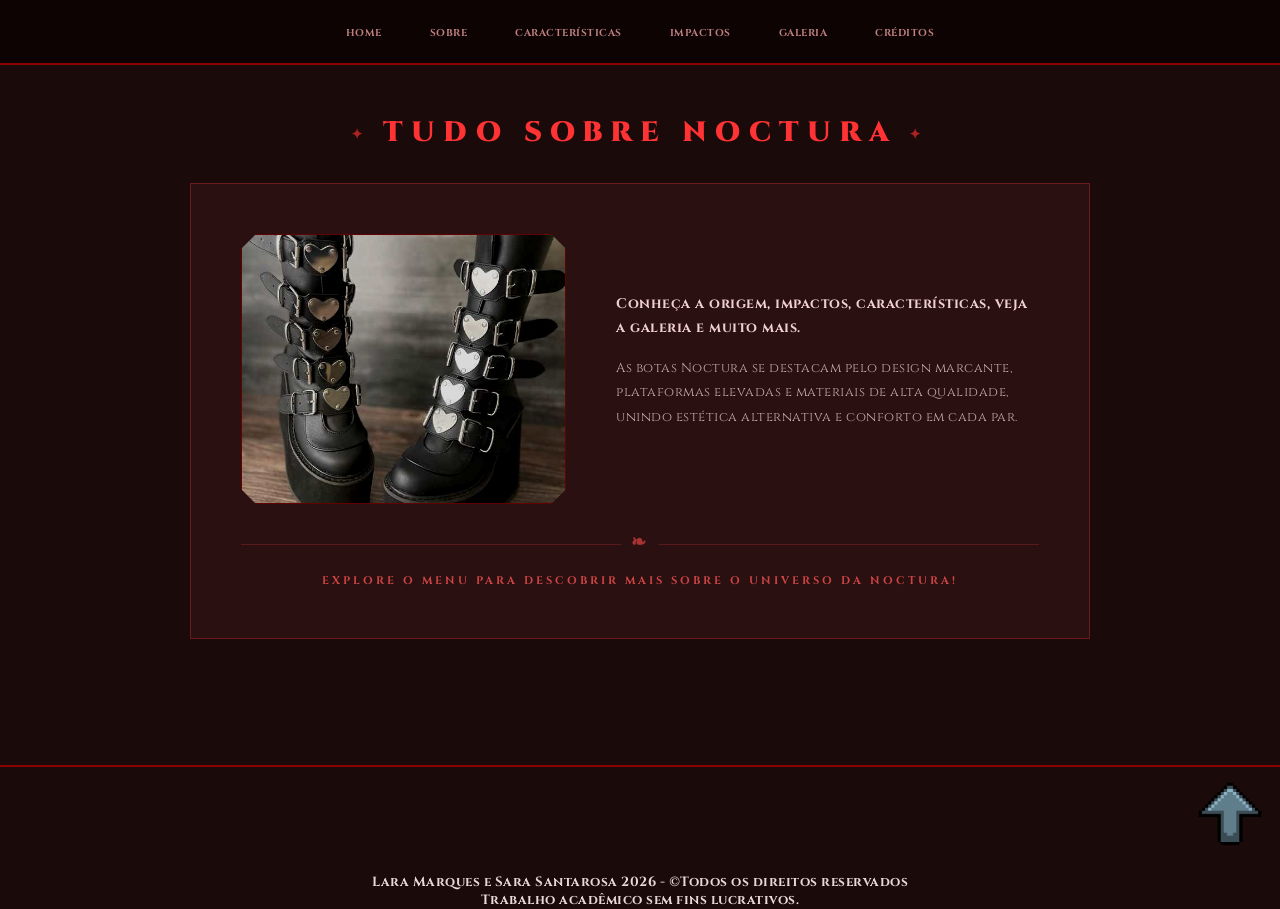
<file: TRABALHO_SARA_LARA/index.html>
<!DOCTYPE html>
<html lang="pt-br">
<head>
    <meta charset="UTF-8">
    <title>Site Sobre Noctura</title>
    <link href="https://fonts.googleapis.com/css2?family=Cinzel:wght@400;700;900&family=Montserrat:wght@300;400;700&display=swap" rel="stylesheet">
    <link rel="icon" type="image/jpg" href="img/botinhas.jpg">
    <link rel="stylesheet" type="text/css" href="style.css">
</head>
<body> 

    <div class="menu">
        <div class="center">
            <ul>
                <li><a href="index.html" target="iframeprincipal">HOME</a></li>
                <li><a href="sobre.html" target="iframeprincipal">SOBRE</a></li>
                <li><a href="caracteristicas.html" target="iframeprincipal">CARACTERÍSTICAS</a></li>
                <li><a href="impactos.html" target="iframeprincipal">IMPACTOS</a></li>
                <li><a href="galeria.html" target="iframeprincipal">GALERIA</a></li>
                <li><a href="creditos.html" target="iframeprincipal">CRÉDITOS</a></li>
            </ul>
        </div>
    </div>

    <h1 class="titulo-site">Tudo sobre Noctura</h1>

    <div class="container-cinza">
        
        <div class="bloco-flex">
            
            <div class="coluna-imagem">
                <img src="img/bota.jpg" alt="Foto de bota">
            </div>
            
            <div class="coluna-texto">
                <p>Conheça a origem, impactos, características, veja a galeria e muito mais.</p>
                <p>As botas Noctura se destacam pelo design marcante, plataformas elevadas e materiais de
				alta qualidade, unindo estética alternativa e conforto em cada par.</p>
            </div>

        </div>

        <h3 class="chamada-final">Explore o menu para descobrir mais sobre o universo da Noctura!</h3>

    </div>
	<br><br><br>
    <hr color="#8b0000">
	   <p align="right"><a href="#"><img src="img/paracima.png" alt="seta" width="100"></a></p>
	<h5 align="center">Lara Marques e Sara Santarosa 2026 - &copyTodos os direitos reservados<br>Trabalho acadêmico sem fins lucrativos.</h5>
</body>
</html>
</file>
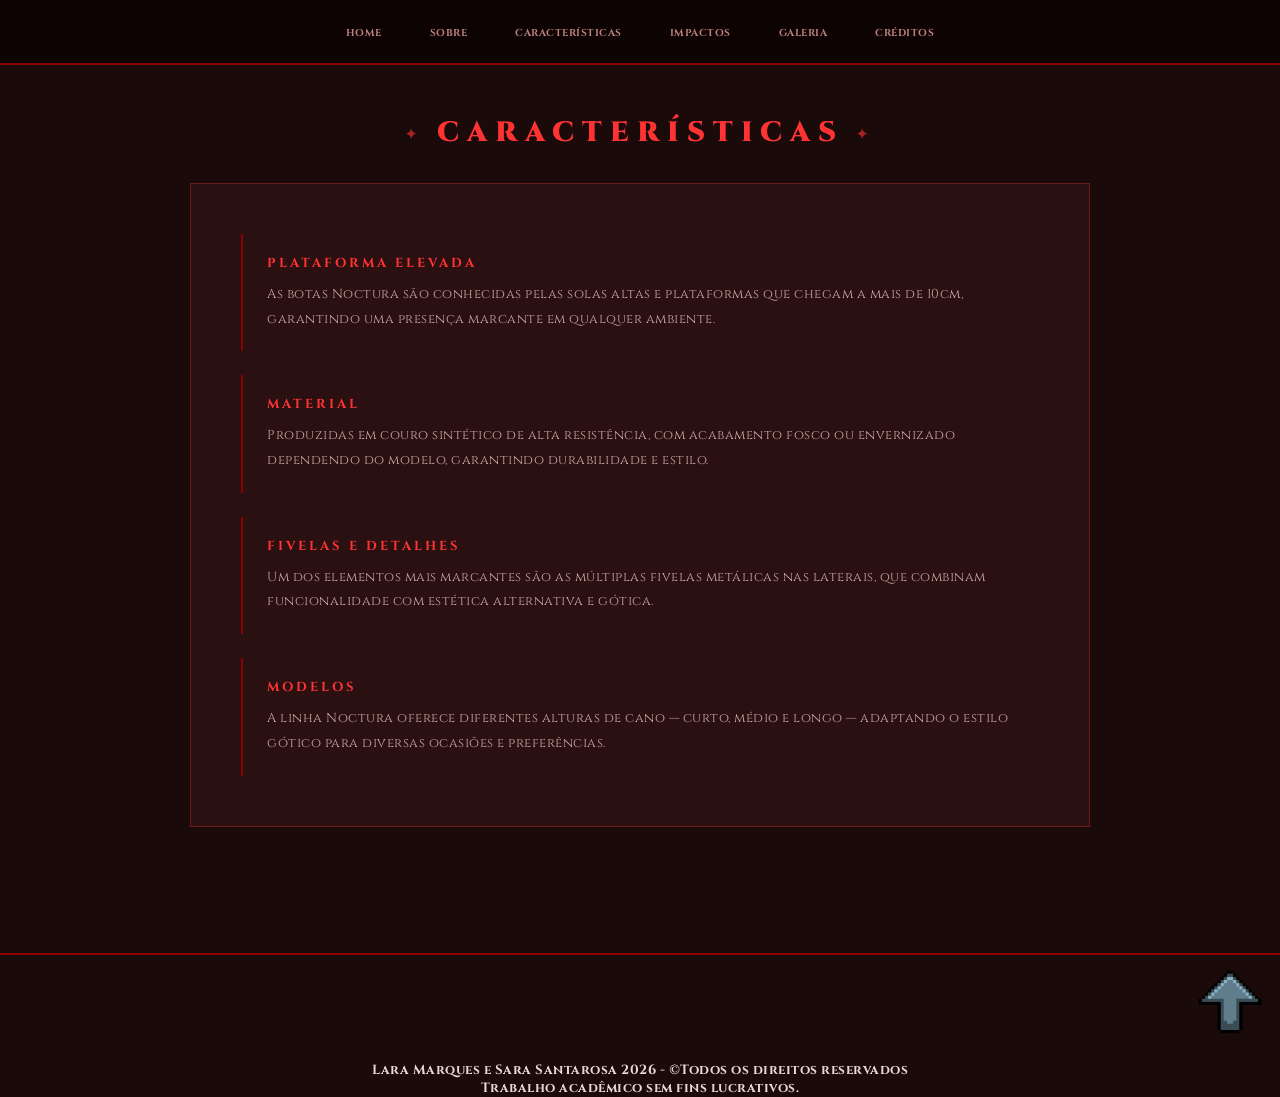
<file: TRABALHO_SARA_LARA/caracteristicas.html>
<!DOCTYPE html>
<html lang="pt-br">
<head>
    <meta charset="UTF-8">
    <title>Noctura — Características</title>
    <link href="https://fonts.googleapis.com/css2?family=Cinzel:wght@400;700;900&family=Montserrat:wght@300;400;700&display=swap" rel="stylesheet">
	<link rel="icon" type="image/jpg" href="img/botinhas.jpg">
    <link rel="stylesheet" type="text/css" href="style.css">
</head>
<body>
    <div class="menu">
        <div class="center">
            <ul>
                <li><a href="index.html" target="iframeprincipal">HOME</a></li>
                <li><a href="sobre.html" target="iframeprincipal">SOBRE</a></li>
                <li><a href="caracteristicas.html" target="iframeprincipal">CARACTERÍSTICAS</a></li>
                <li><a href="impactos.html" target="iframeprincipal">IMPACTOS</a></li>
                <li><a href="galeria.html" target="iframeprincipal">GALERIA</a></li>
                <li><a href="creditos.html" target="iframeprincipal">CRÉDITOS</a></li>
            </ul>
        </div>
    </div>

    <h1 class="titulo-site">Características</h1>

    <div class="container-cinza">

        <div class="card-caracteristica">
            <h2 class="card-titulo">Plataforma Elevada</h2>
            <p class="card-texto">As botas Noctura são conhecidas pelas solas altas e plataformas que chegam a mais de 10cm, garantindo uma presença marcante em qualquer ambiente.</p>
        </div>

        <div class="card-caracteristica">
            <h2 class="card-titulo">Material</h2>
            <p class="card-texto">Produzidas em couro sintético de alta resistência, com acabamento fosco ou envernizado dependendo do modelo, garantindo durabilidade e estilo.</p>
        </div>

        <div class="card-caracteristica">
            <h2 class="card-titulo">Fivelas e Detalhes</h2>
            <p class="card-texto">Um dos elementos mais marcantes são as múltiplas fivelas metálicas nas laterais, que combinam funcionalidade com estética alternativa e gótica.</p>
        </div>

        <div class="card-caracteristica">
            <h2 class="card-titulo">Modelos</h2>
            <p class="card-texto">A linha Noctura oferece diferentes alturas de cano — curto, médio e longo — adaptando o estilo gótico para diversas ocasiões e preferências.</p>
        </div>

    </div>
	<br><br><br>
    <hr color="#8b0000">
	   <p align="right"><a href="#"><img src="img/paracima.png" alt="seta" width="100"></a></p>
	<h5 align="center">Lara Marques e Sara Santarosa 2026 - &copyTodos os direitos reservados<br>Trabalho acadêmico sem fins lucrativos.</h5>
 </body>
</html>
</file>
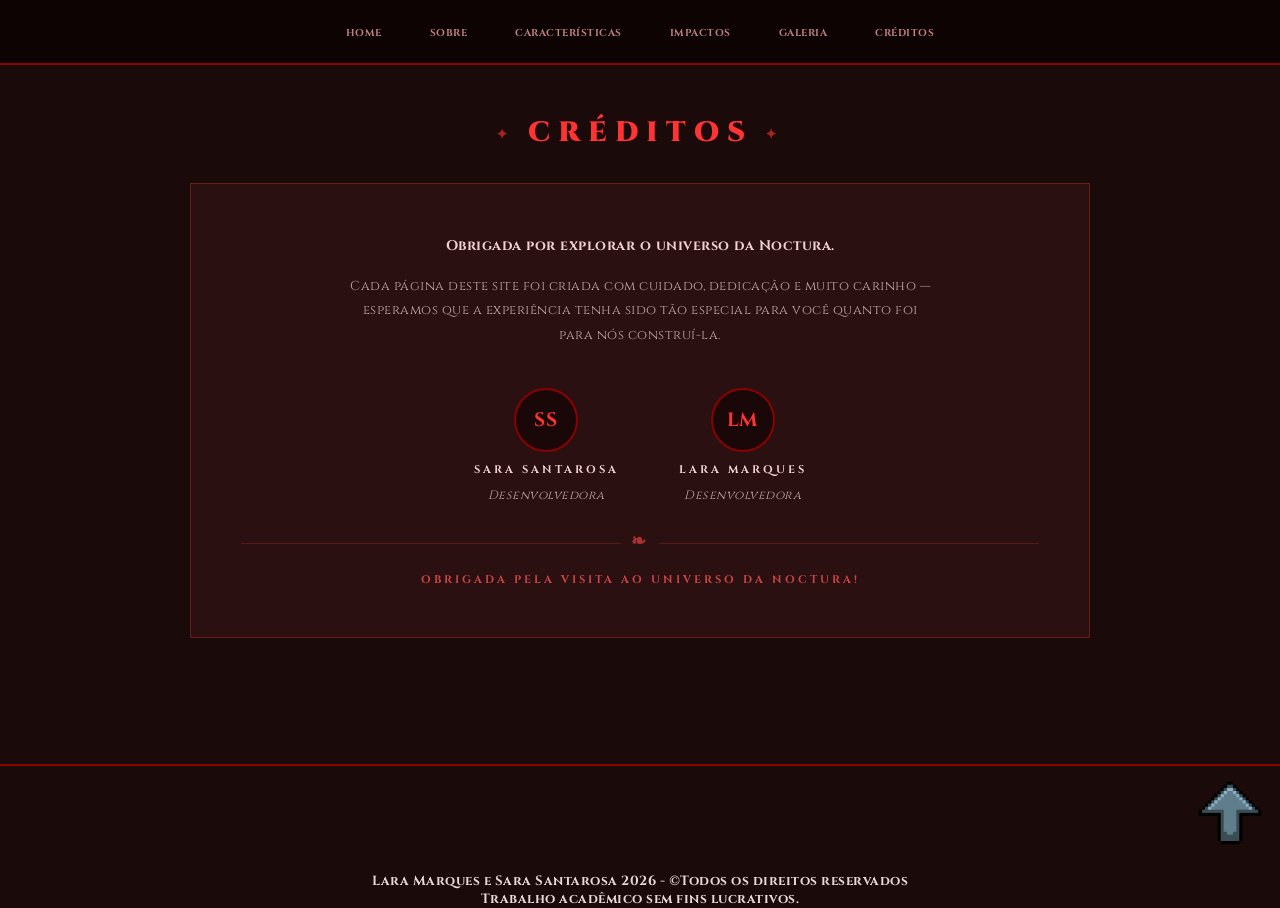
<file: TRABALHO_SARA_LARA/creditos.html>
<!DOCTYPE html>
<html lang="pt-br">
<head>
    <meta charset="UTF-8">
    <title>Site Sobre Noctura</title>
   <link href="https://fonts.googleapis.com/css2?family=Cinzel:wght@400;700;900&family=Montserrat:wght@300;400;700&display=swap" rel="stylesheet">
   <link rel="icon" type="image/jpg" href="img/botinhas.jpg">
    <link rel="stylesheet" type="text/css" href="style.css">
</head>
<body> 
     <div class="menu">
     	<div class="center">
		   <ul>
				<li><a href="index.html" target ="iframeprincipal">HOME </li></a>
				<li><a href="sobre.html" target ="iframeprincipal">SOBRE</li></a>
				<li><a href="caracteristicas.html" target ="iframeprincipal">CARACTERÍSTICAS</li></a>
				<li><a href="impactos.html" target ="iframeprincipal">IMPACTOS</li></a>
				<li><a href="galeria.html" target ="iframeprincipal">GALERIA</li></a>
				<li><a href="creditos.html" target ="iframeprincipal">CRÉDITOS</li></a>
		   </ul>
	    </div>
     </div>
       <h1 class="titulo-site">Créditos</h1>
 
     <div class="container-cinza">
 
     <p class="creditos-mensagem">
      <span class="creditos-destaque">Obrigada por explorar o universo da Noctura.</span>
      Cada página deste site foi criada com cuidado, dedicação e muito carinho —
      esperamos que a experiência tenha sido tão especial para você
      quanto foi para nós construí-la.
     </p>
 
     <div class="creditos-devs">
      <div class="dev-card">
        <div class="dev-avatar">SS</div>
        <span class="dev-nome">Sara Santarosa</span>
        <span class="dev-cargo">Desenvolvedora</span>
      </div>
      <div class="dev-card">
        <div class="dev-avatar">LM</div>
        <span class="dev-nome">Lara Marques</span>
        <span class="dev-cargo">Desenvolvedora</span>
      </div>
      </div>
 
     <p class="chamada-final">Obrigada pela visita ao universo da Noctura!</p>
 
      </div>
	<br><br><br>
    <hr color="#8b0000">
	   <p align="right"><a href="#"><img src="img/paracima.png" alt="seta" width="100"></a></p>
	<h5 align="center">Lara Marques e Sara Santarosa 2026 - &copyTodos os direitos reservados<br>Trabalho acadêmico sem fins lucrativos.</h5>
  </body>
</html>
</file>
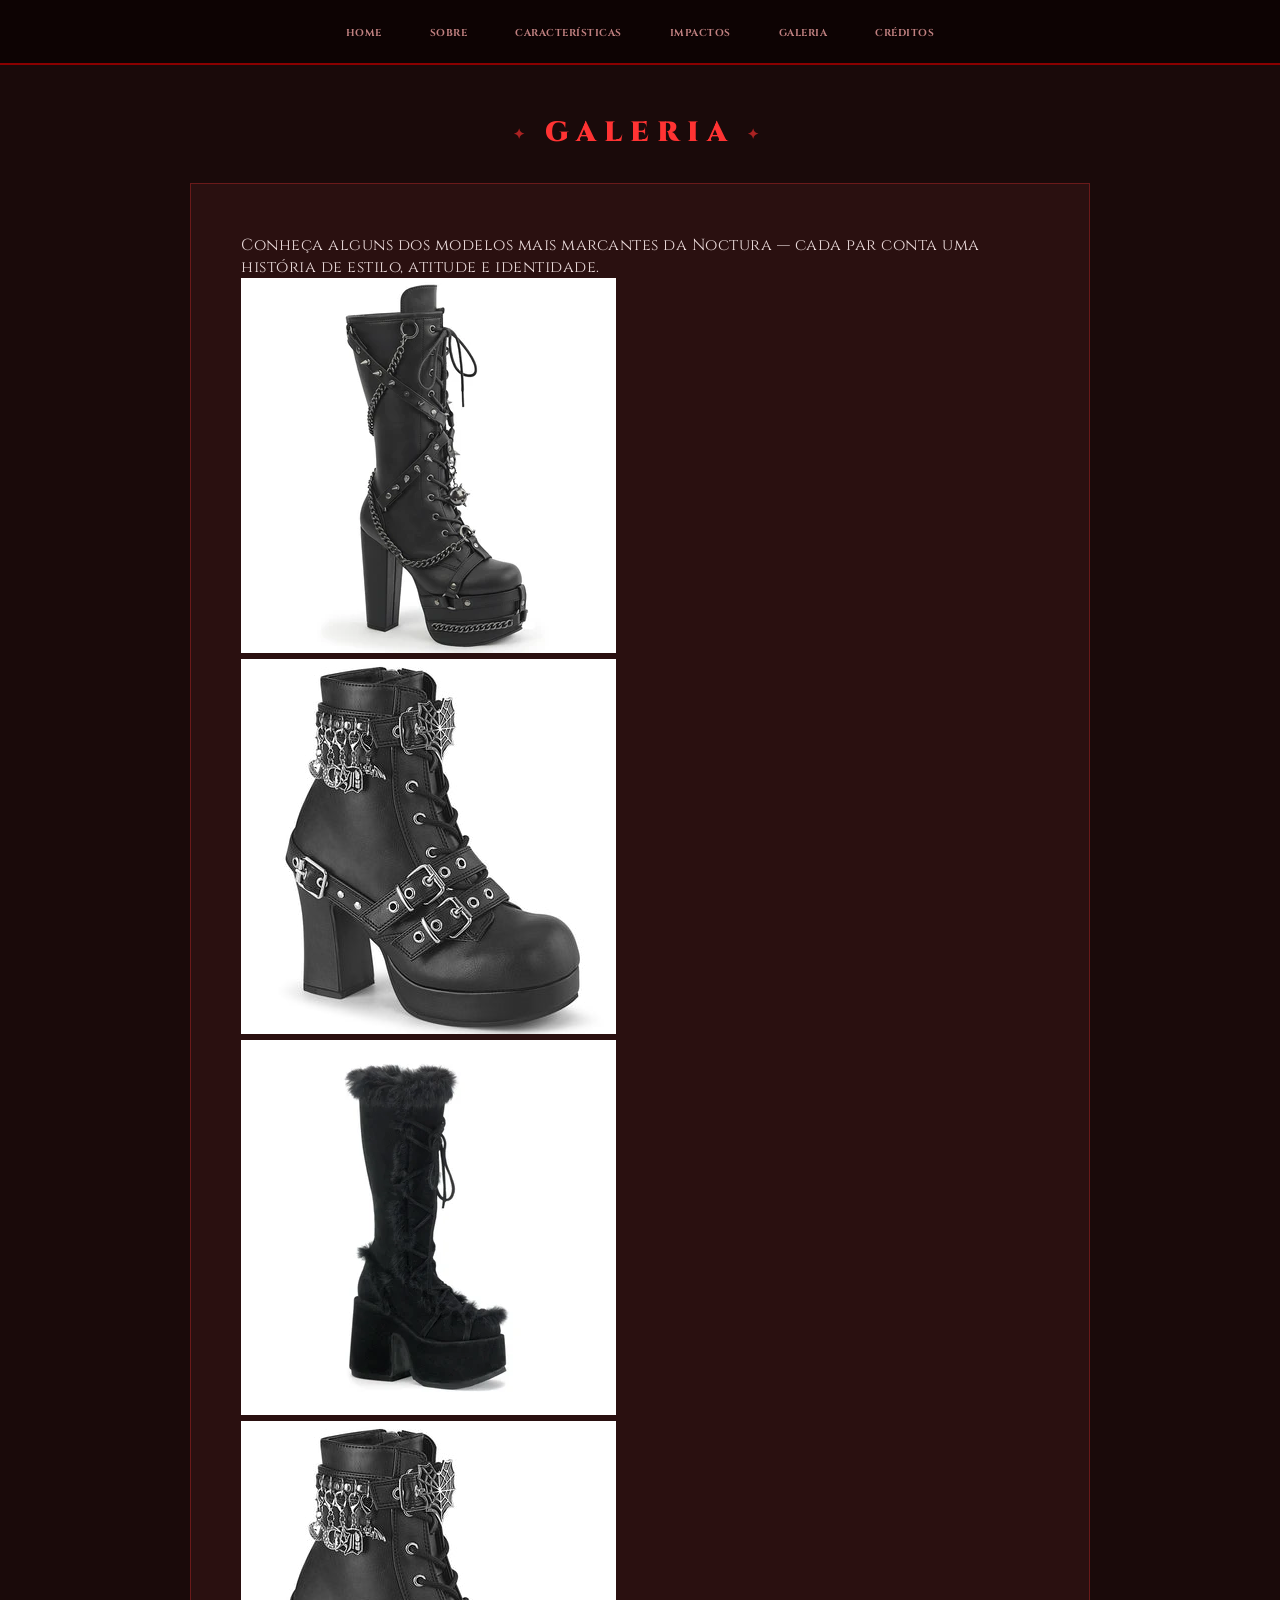
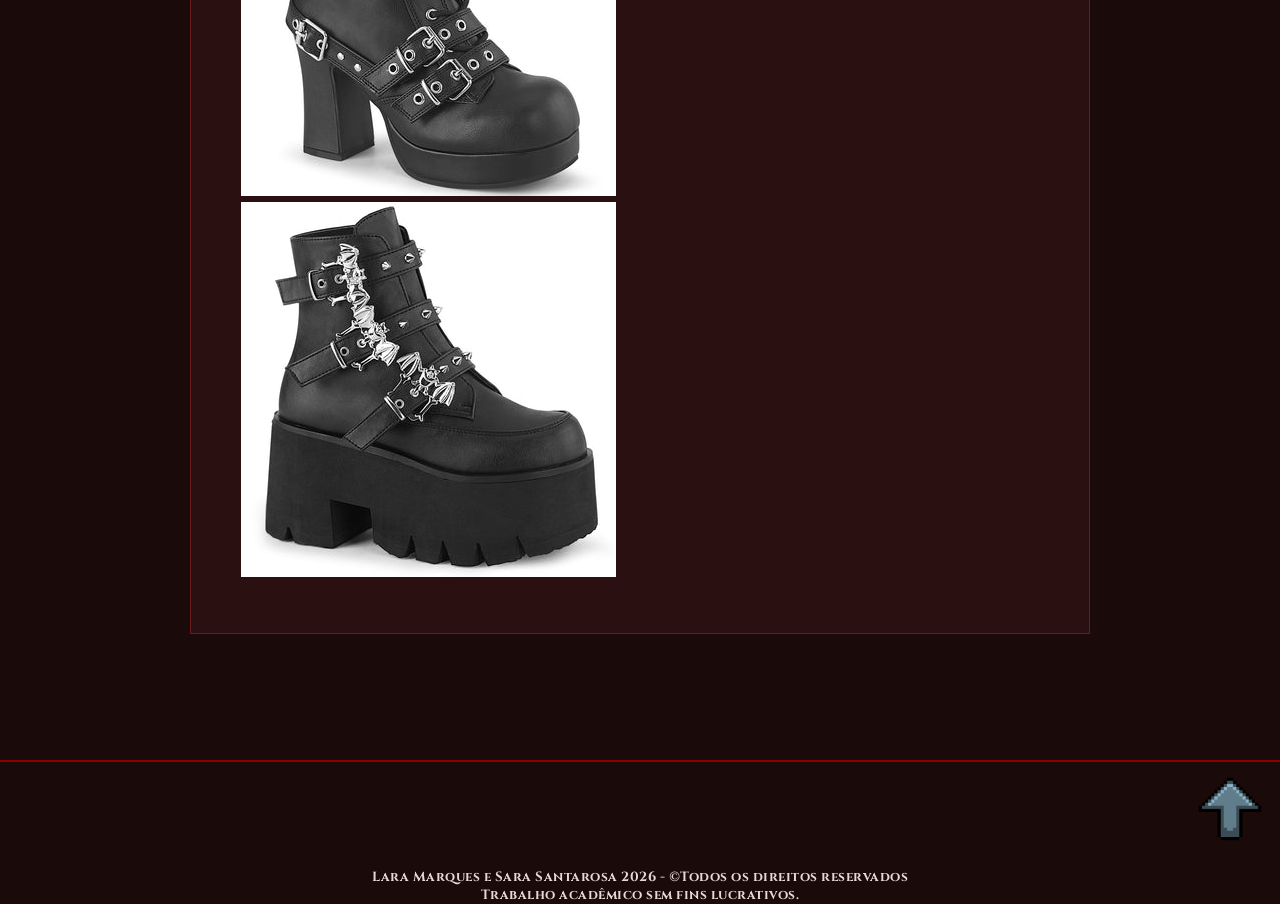
<file: TRABALHO_SARA_LARA/galeria.html>
<!DOCTYPE html>
<html lang="pt-br">
<head>
    <meta charset="UTF-8">
    <title>Noctura — Galeria</title>
	<link rel="icon" type="image/jpg" href="img/botinhas.jpg">
   <link rel="preconnect" href="https://fonts.googleapis.com">
   <link rel="preconnect" href="https://fonts.gstatic.com" crossorigin>
   <link href="https://fonts.googleapis.com/css2?family=Cinzel:wght@400;700;900&display=swap" rel="stylesheet">
    <link rel="stylesheet" type="text/css" href="style.css">
</head>
<body>
    <div class="menu">
        <div class="center">
            <ul>
                <li><a href="index.html" target="iframeprincipal">HOME</a></li>
                <li><a href="sobre.html" target="iframeprincipal">SOBRE</a></li>
                <li><a href="caracteristicas.html" target="iframeprincipal">CARACTERÍSTICAS</a></li>
                <li><a href="impactos.html" target="iframeprincipal">IMPACTOS</a></li>
                <li><a href="galeria.html" target="iframeprincipal">GALERIA</a></li>
                <li><a href="creditos.html" target="iframeprincipal">CRÉDITOS</a></li>
            </ul>
        </div>
    </div>
    
    <h1 class="titulo-site">Galeria</h1>
    
    <div class="container-cinza">
        <p class="galeria-descricao">Conheça alguns dos modelos mais marcantes da Noctura — cada par conta uma história de estilo, atitude e identidade.</p>
        <section class="galeria-secao">
            <div class="galeria-container">
                <div class="galeria-item">
                    <img src="img/bota3.jpg" alt="Bota 1">
                </div>
                <div class="galeria-item">
                    <img src="img/bota4.jpg" alt="Bota 2">
                </div>
                <div class="galeria-item">
                    <img src="img/bota5.jpg" alt="Bota 3">
                </div>
                <div class="galeria-item">
                    <img src="img/bota6.jpg" alt="Bota 4">
                </div>
                <div class="galeria-item">
                    <img src="img/bota7.jpg" alt="Bota 5">
                </div>
            </div>
        </section>
    </div>
	<br><br><br>
    <hr color="#8b0000">
	   <p align="right"><a href="#"><img src="img/paracima.png" alt="seta" width="100"></a></p>
	<h5 align="center">Lara Marques e Sara Santarosa 2026 - &copyTodos os direitos reservados<br>Trabalho acadêmico sem fins lucrativos.</h5>
</body>
</html>
</file>
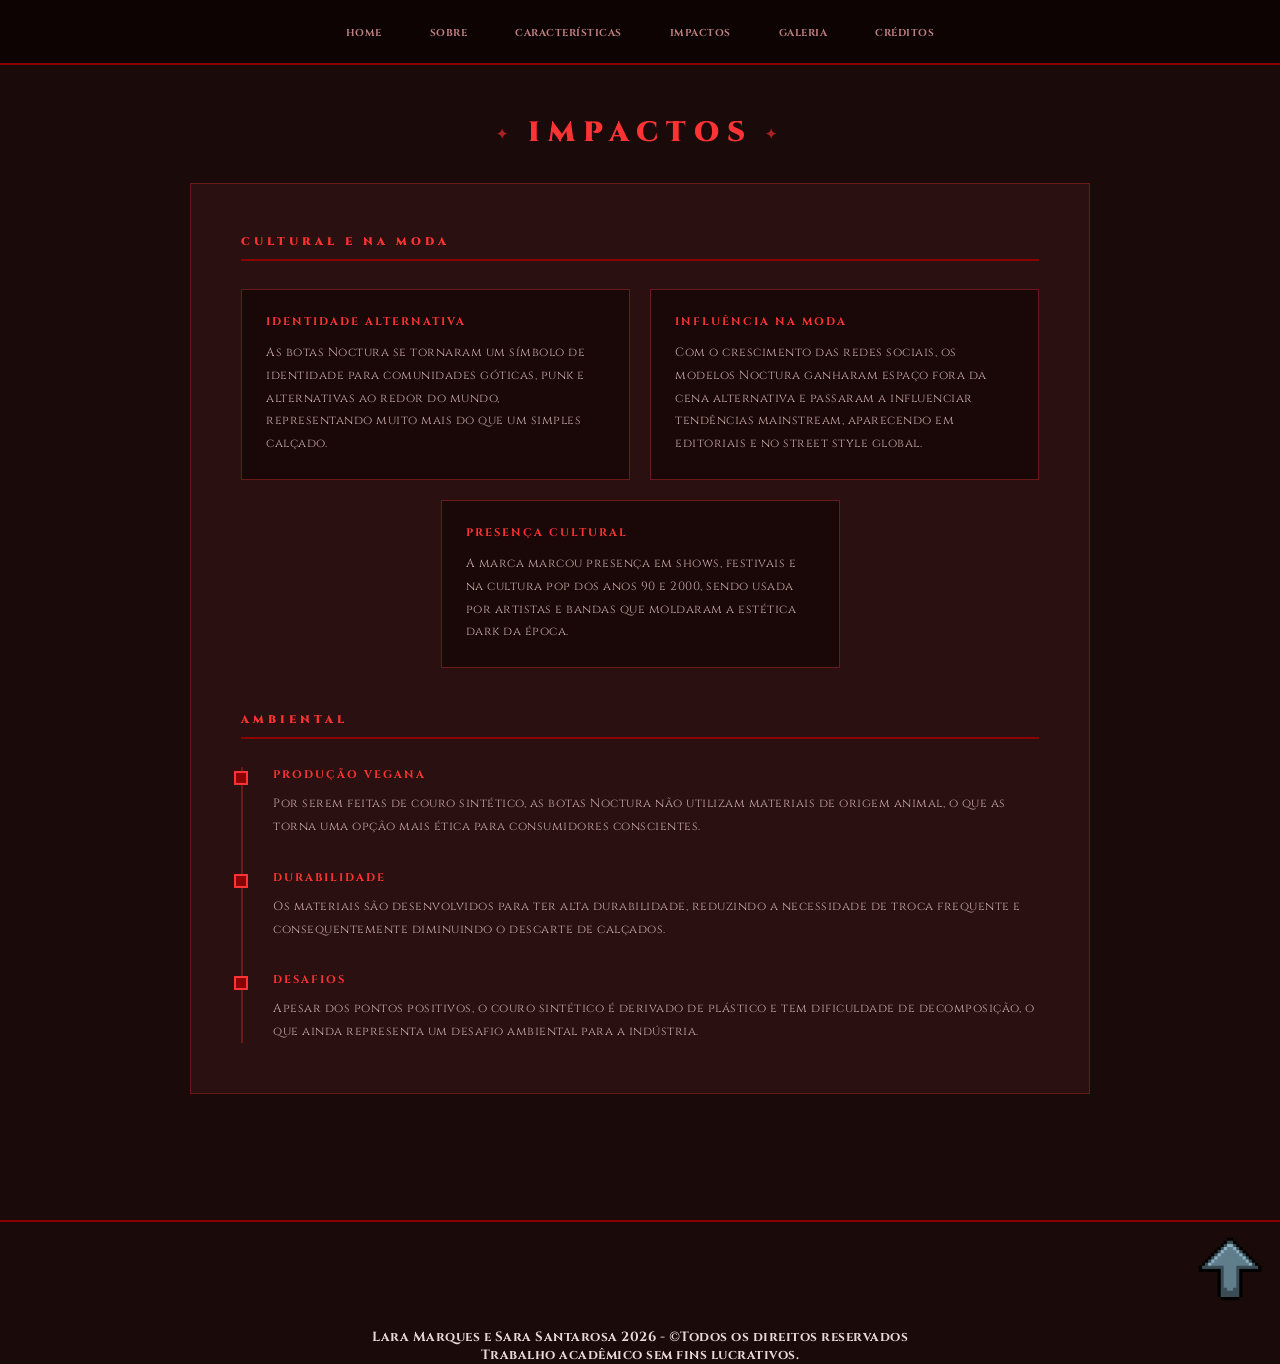
<file: TRABALHO_SARA_LARA/impactos.html>
<!DOCTYPE html>
<html lang="pt-br">
<head>
    <meta charset="UTF-8">
    <title>Noctura — Impactos</title>
    <link href="https://fonts.googleapis.com/css2?family=Cinzel:wght@400;700;900&family=Montserrat:wght@300;400;700&display=swap" rel="stylesheet">
	<link rel="icon" type="image/jpg" href="img/botinhas.jpg">
    <link rel="stylesheet" type="text/css" href="style.css">
</head>
<body>
    <div class="menu">
        <div class="center">
            <ul>
                <li><a href="index.html" target="iframeprincipal">HOME</a></li>
                <li><a href="sobre.html" target="iframeprincipal">SOBRE</a></li>
                <li><a href="caracteristicas.html" target="iframeprincipal">CARACTERÍSTICAS</a></li>
                <li><a href="impactos.html" target="iframeprincipal">IMPACTOS</a></li>
                <li><a href="galeria.html" target="iframeprincipal">GALERIA</a></li>
                <li><a href="creditos.html" target="iframeprincipal">CRÉDITOS</a></li>
            </ul>
        </div>
    </div>

    <h1 class="titulo-site">Impactos</h1>

    <div class="container-cinza">

        <h2 class="impacto-secao">Cultural e na Moda</h2>

        <div class="grade-cultural">

            <div class="grade-item">
                <h3 class="grade-titulo">Identidade Alternativa</h3>
                <p class="grade-texto">As botas Noctura se tornaram um símbolo de identidade para comunidades góticas, punk e alternativas ao redor do mundo, representando muito mais do que um simples calçado.</p>
            </div>

            <div class="grade-item">
                <h3 class="grade-titulo">Influência na Moda</h3>
                <p class="grade-texto">Com o crescimento das redes sociais, os modelos Noctura ganharam espaço fora da cena alternativa e passaram a influenciar tendências mainstream, aparecendo em editoriais e no street style global.</p>
            </div>

            <div class="grade-item">
                <h3 class="grade-titulo">Presença Cultural</h3>
                <p class="grade-texto">A marca marcou presença em shows, festivais e na cultura pop dos anos 90 e 2000, sendo usada por artistas e bandas que moldaram a estética dark da época.</p>
            </div>

        </div>

        <h2 class="impacto-secao">Ambiental</h2>

        <div class="timeline">

            <div class="timeline-item">
                <div class="timeline-ponto"></div>
                <div class="timeline-conteudo">
                    <h3 class="timeline-titulo">Produção Vegana</h3>
                    <p class="timeline-texto">Por serem feitas de couro sintético, as botas Noctura não utilizam materiais de origem animal, o que as torna uma opção mais ética para consumidores conscientes.</p>
                </div>
            </div>

            <div class="timeline-item">
                <div class="timeline-ponto"></div>
                <div class="timeline-conteudo">
                    <h3 class="timeline-titulo">Durabilidade</h3>
                    <p class="timeline-texto">Os materiais são desenvolvidos para ter alta durabilidade, reduzindo a necessidade de troca frequente e consequentemente diminuindo o descarte de calçados.</p>
                </div>
            </div>

            <div class="timeline-item">
                <div class="timeline-ponto"></div>
                <div class="timeline-conteudo">
                    <h3 class="timeline-titulo">Desafios</h3>
                    <p class="timeline-texto">Apesar dos pontos positivos, o couro sintético é derivado de plástico e tem dificuldade de decomposição, o que ainda representa um desafio ambiental para a indústria.</p>
                </div>
            </div>

        </div>

    </div>
	<br><br><br>
    <hr color="#8b0000">
	   <p align="right"><a href="#"><img src="img/paracima.png" alt="seta" width="100"></a></p>
	<h5 align="center">Lara Marques e Sara Santarosa 2026 - &copyTodos os direitos reservados<br>Trabalho acadêmico sem fins lucrativos.</h5>
</body>
</html>
</file>
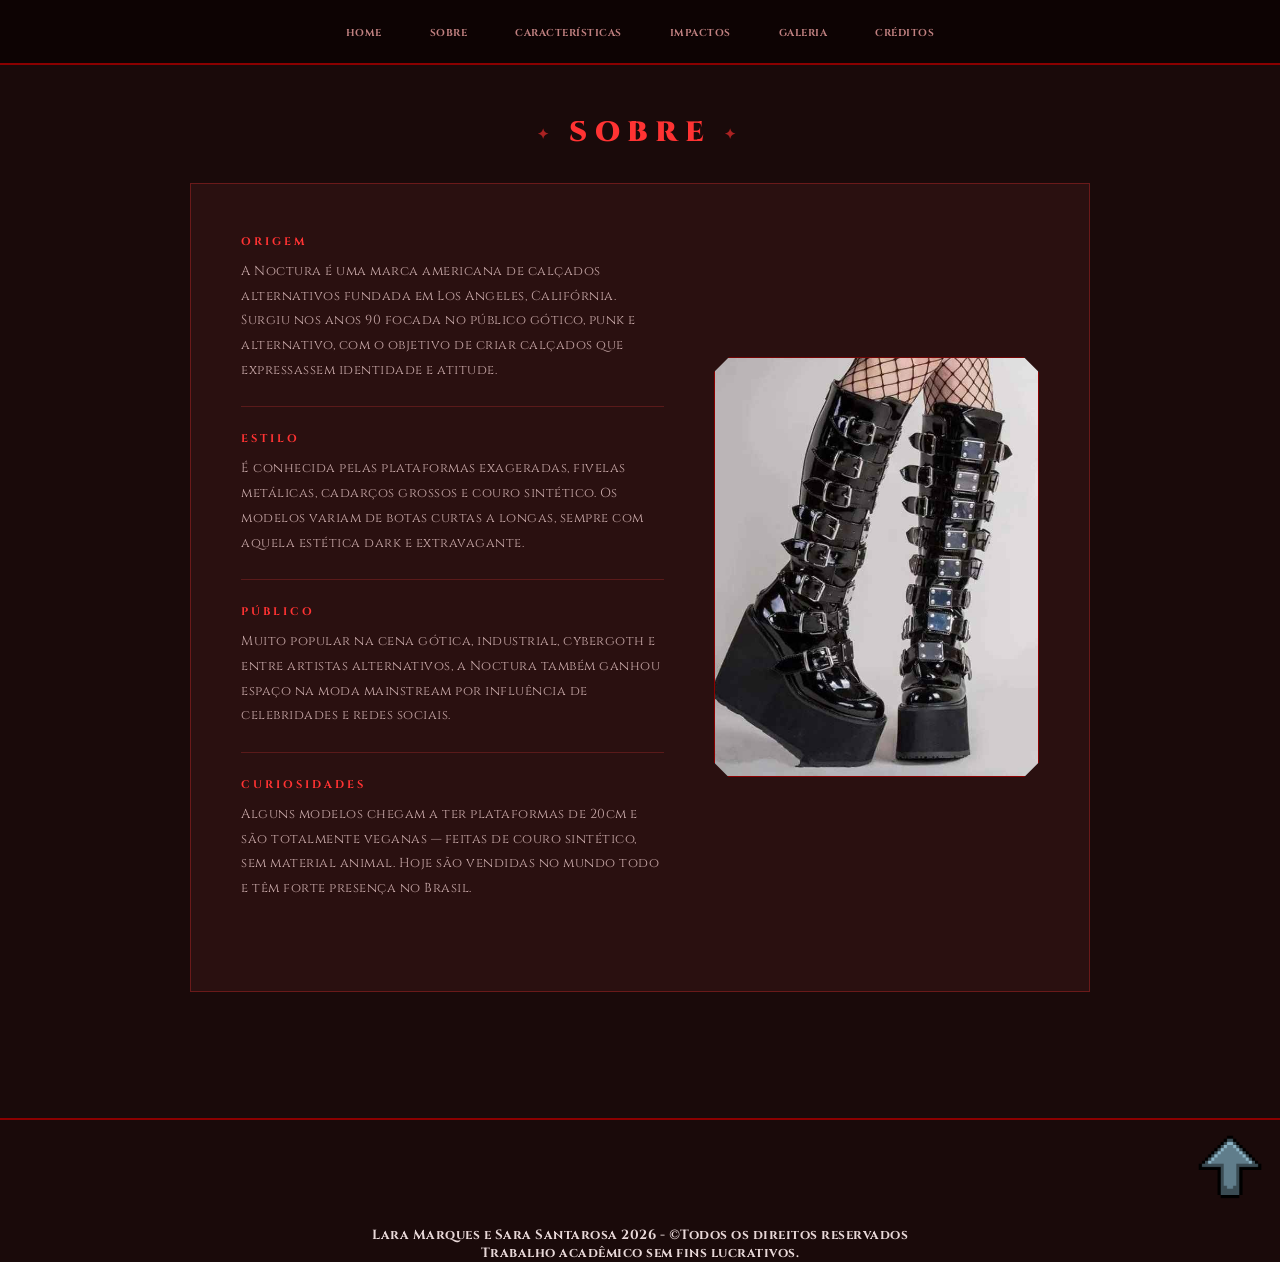
<file: TRABALHO_SARA_LARA/sobre.html>
<!DOCTYPE html>
<html lang="pt-br">
<head>
    <meta charset="UTF-8">
    <title>Noctura — Sobre</title>
    <link href="https://fonts.googleapis.com/css2?family=Cinzel:wght@400;700;900&family=Montserrat:wght@300;400;700&display=swap" rel="stylesheet">
	<link rel="icon" type="image/jpg" href="img/botinhas.jpg">
    <link rel="stylesheet" type="text/css" href="style.css">
</head>
<body>
    <div class="menu">
        <div class="center">
            <ul>
                <li><a href="index.html" target="iframeprincipal">HOME</a></li>
                <li><a href="sobre.html" target="iframeprincipal">SOBRE</a></li>
                <li><a href="caracteristicas.html" target="iframeprincipal">CARACTERÍSTICAS</a></li>
                <li><a href="impactos.html" target="iframeprincipal">IMPACTOS</a></li>
                <li><a href="galeria.html" target="iframeprincipal">GALERIA</a></li>
                <li><a href="creditos.html" target="iframeprincipal">CRÉDITOS</a></li>
            </ul>
        </div>
    </div>

    <h1 class="titulo-site">Sobre</h1>

    <div class="container-cinza">

        <div class="bloco-flex">

            <div class="sobre-texto">

                <div class="sobre-topico">
                    <h3 class="sobre-titulo">Origem</h3>
                    <p>A Noctura é uma marca americana de calçados alternativos fundada em Los Angeles, Califórnia. Surgiu nos anos 90 focada no público gótico, punk e alternativo, com o objetivo de criar calçados que expressassem identidade e atitude.</p>
                </div>

                <div class="sobre-topico">
                    <h3 class="sobre-titulo">Estilo</h3>
                    <p>É conhecida pelas plataformas exageradas, fivelas metálicas, cadarços grossos e couro sintético. Os modelos variam de botas curtas a longas, sempre com aquela estética dark e extravagante.</p>
                </div>

                <div class="sobre-topico">
                    <h3 class="sobre-titulo">Público</h3>
                    <p>Muito popular na cena gótica, industrial, cybergoth e entre artistas alternativos, a Noctura também ganhou espaço na moda mainstream por influência de celebridades e redes sociais.</p>
                </div>

                <div class="sobre-topico ultimo">
                    <h3 class="sobre-titulo">Curiosidades</h3>
                    <p>Alguns modelos chegam a ter plataformas de 20cm e são totalmente veganas — feitas de couro sintético, sem material animal. Hoje são vendidas no mundo todo e têm forte presença no Brasil.</p>
                </div>

            </div>

            <div class="sobre-foto">
                <img src="img/bota2.jpg" alt="Foto sobre a Noctura">
            </div>

        </div>

    </div>
	<br><br><br>
    <hr color="#8b0000">
	   <p align="right"><a href="#"><img src="img/paracima.png" alt="seta" width="100"></a></p>
	<h5 align="center">Lara Marques e Sara Santarosa 2026 - &copyTodos os direitos reservados<br>Trabalho acadêmico sem fins lucrativos.</h5>
</body>
</html>
</file>
<file: TRABALHO_SARA_LARA/style.css>
* {
    margin: 0;
    padding: 0;
    box-sizing: border-box;
    font-family: 'Cinzel', serif;
    letter-spacing: 0.5px;
}

body {
    background-color: #1a0a0a;
    color: #e8d8d8;
    padding-top: 70px;
}

.menu {
    width: 100%;
    height: 65px;
    background-color: #0d0303;
    position: fixed;
    top: 0;
    left: 0;
    z-index: 9999;
    border-bottom: 2px solid #8b0000;
}

.center {
    width: 100%;
    height: 65px;
    display: flex;
    align-items: center;
    justify-content: center;
}

.center ul {
    list-style: none;
    display: flex;
    height: 65px;
    align-items: center;
}

.center ul li {
    padding: 0 24px;
    display: flex;
    align-items: center;
    justify-content: center;
    height: 100%;
    font-size: 10px;
    font-weight: 700;
    text-transform: uppercase;
    letter-spacing: 2px;
    color: #c08080;
    transition: color 0.3s, background-color 0.3s;
}

.center ul li:hover {
    color: #ffffff;
    background-color: #3a0808;
    cursor: pointer;
}

.center ul li a {
    text-decoration: none;
    color: inherit;
}

.titulo-site {
    text-align: center;
    margin: 44px 20px 32px;
    font-size: 28px;
    font-weight: 900;
    text-transform: uppercase;
    letter-spacing: 8px;
    color: #ff3333;
}

.titulo-site::before {
    content: '✦ ';
    color: #aa2222;
    font-size: 14px;
    vertical-align: middle;
}

.titulo-site::after {
    content: ' ✦';
    color: #aa2222;
    font-size: 14px;
    vertical-align: middle;
}

.container-cinza {
    background-color: #2a1010;
    max-width: 900px;
    margin: 0 auto 60px;
    padding: 50px;
    border: 1px solid #6a1a1a;
}

.bloco-flex {
    display: flex;
    align-items: center;
    gap: 50px;
    margin-bottom: 40px;
}

.coluna-imagem {
    flex: 1;
}

.coluna-imagem img {
    width: 100%;
    max-width: 350px;
    height: 270px;
    object-fit: cover;
    display: block;
    border: 1px solid #8b0000;
    filter: grayscale(20%) contrast(1.1) brightness(0.85);
    clip-path: polygon(
        0 15px,
        15px 0,
        calc(100% - 15px) 0,
        100% 15px,
        100% calc(100% - 15px),
        calc(100% - 15px) 100%,
        15px 100%,
        0 calc(100% - 15px)
    );
}

.coluna-texto {
    flex: 1.3;
}

.coluna-texto p {
    font-size: 13px;
    font-weight: 400;
    line-height: 1.9;
    margin-bottom: 16px;
    color: #c8a8a8;
    text-transform: none;
}

.coluna-texto p:first-child {
    font-size: 14px;
    font-weight: 700;
    color: #f0d0d0;
    line-height: 1.7;
}

.chamada-final {
    text-align: center;
    font-size: 11px;
    font-weight: 700;
    text-transform: uppercase;
    letter-spacing: 3px;
    color: #cc4444;
    margin-top: 10px;
    padding-top: 28px;
    border-top: 1px solid #5a1a1a;
    position: relative;
}

.chamada-final::before {
    content: '❧';
    position: absolute;
    top: -11px;
    left: 50%;
    transform: translateX(-50%);
    background-color: #2a1010;
    padding: 0 10px;
    color: #aa3333;
    font-size: 18px;
    line-height: 1;
}

.card-caracteristica {
    border-left: 2px solid #8b0000;
    padding: 20px 24px;
    margin-bottom: 24px;
}

.card-caracteristica:last-child {
    margin-bottom: 0;
}

.card-titulo {
    font-size: 13px;
    font-weight: 700;
    text-transform: uppercase;
    letter-spacing: 3px;
    color: #ff3333;
    margin-bottom: 10px;
}

.card-texto {
    font-size: 13px;
    font-weight: 400;
    line-height: 1.9;
    color: #c8a8a8;
    text-transform: none;
}

.sobre-foto {
    flex: 1;
}

.sobre-foto img {
    width: 100%;
    max-width: 350px;
    height: 420px;
    object-fit: cover;
    display: block;
    border: 1px solid #8b0000;
    clip-path: polygon(
        0 15px,
        15px 0,
        calc(100% - 15px) 0,
        100% 15px,
        100% calc(100% - 15px),
        calc(100% - 15px) 100%,
        15px 100%,
        0 calc(100% - 15px)
    );
}

.sobre-texto {
    flex: 1.3;
}

.sobre-topico {
    padding-bottom: 24px;
    margin-bottom: 24px;
    border-bottom: 1px solid #5a1a1a;
}

.sobre-topico.ultimo {
    border-bottom: none;
    margin-bottom: 0;
    padding-bottom: 0;
}

.sobre-titulo {
    font-size: 11px;
    font-weight: 700;
    text-transform: uppercase;
    letter-spacing: 3px;
    color: #ff3333;
    margin-bottom: 10px;
}

.sobre-texto p {
    font-size: 13px;
    font-weight: 400;
    line-height: 1.9;
    color: #c8a8a8;
    text-transform: none;
}

.impacto-secao {
    font-size: 11px;
    font-weight: 900;
    text-transform: uppercase;
    letter-spacing: 4px;
    color: #ff3333;
    margin-bottom: 28px;
    margin-top: 44px;
    padding-bottom: 10px;
    border-bottom: 2px solid #8b0000;
}

.impacto-secao:first-child {
    margin-top: 0;
}

.grade-cultural {
    display: grid;
    grid-template-columns: 1fr 1fr;
    gap: 20px;
    margin-bottom: 10px;
}
.grade-item:last-child {
    grid-column: 1 / 3;
    max-width: 50%;
    margin: 0 auto;
}

.grade-item {
    background-color: #1a0808;
    border: 1px solid #6a1a1a;
    padding: 24px;
}

.grade-titulo {
    font-size: 11px;
    font-weight: 700;
    text-transform: uppercase;
    letter-spacing: 2px;
    color: #ff3333;
    margin-bottom: 12px;
}

.grade-texto {
    font-size: 12px;
    font-weight: 400;
    line-height: 1.9;
    color: #c8a8a8;
    text-transform: none;
}

.timeline {
    position: relative;
    padding-left: 30px;
    border-left: 2px solid #6a1a1a;
}

.timeline-item {
    position: relative;
    margin-bottom: 32px;
}

.timeline-item:last-child {
    margin-bottom: 0;
}

.timeline-ponto {
    position: absolute;
    left: -39px;
    top: 4px;
    width: 14px;
    height: 14px;
    background-color: #8b0000;
    border: 2px solid #ff3333;
}

.timeline-titulo {
    font-size: 11px;
    font-weight: 700;
    text-transform: uppercase;
    letter-spacing: 2px;
    color: #ff3333;
    margin-bottom: 10px;
}

.timeline-texto {
    font-size: 12px;
    font-weight: 400;
    line-height: 1.9;
    color: #c8a8a8;
    text-transform: none;
}

@media (max-width: 700px) {
    .bloco-flex {
        flex-direction: column;
        gap: 30px;
    }

    .coluna-imagem img {
        max-width: 100%;
        height: 220px;
    }

    .sobre-foto img {
        max-width: 100%;
        height: 260px;
    }

    .grade-cultural {
        grid-template-columns: 1fr;
    }

    .container-cinza {
        padding: 30px 24px;
        margin-bottom: 0;
    }

    .center ul li {
        padding: 0 12px;
        font-size: 8px;
        letter-spacing: 1px;
    }

    .titulo-site {
        font-size: 20px;
        letter-spacing: 5px;
    }
.galeria-descricao {
    font-size: 13px;
    font-weight: 400;
    line-height: 1.9;
    color: #c8a8a8;
    text-transform: none;
    text-align: center;
    margin-bottom: 36px;
}

.mosaico {
    display: grid;
    grid-template-columns: 1fr 1fr;
    grid-template-rows: auto auto auto;
    gap: 16px;
}

.mosaico-img {
    width: 100%;
    height: 260px;
    object-fit: cover;
    display: block;
    border: 1px solid #6a1a1a;
    filter: grayscale(20%) contrast(1.1) brightness(0.85);
    transition: filter 0.3s;
}

.mosaico-img:hover {
    filter: grayscale(0%) contrast(1.1) brightness(1);
}

.mosaico-destaque {
    grid-column: 1 / 3;
    height: 360px;
}

@media (max-width: 700px) {
    .mosaico {
        grid-template-columns: 1fr;
    }

    .mosaico-destaque {
        grid-column: 1;
        height: 260px;
    }
.galeria-descricao {
    font-size: 13px;
    font-weight: 400;
    line-height: 1.9;
    color: #c8a8a8;
    text-transform: none;
    text-align: center;
    margin-bottom: 36px;
}

.carrossel-wrapper {
    width: 100%;
}

.carrossel {
    display: flex;
    overflow: hidden;
    scroll-behavior: smooth;
    width: 100%;
}

.carrossel-item {
    min-width: 100%;
}

.carrossel-item img {
    width: 100%;
    height: 420px;
    object-fit: cover;
    display: block;
    border: 1px solid #6a1a1a;
    filter: grayscale(20%) contrast(1.1) brightness(0.85);
    transition: filter 0.3s;
}

.carrossel-item img:hover {
    filter: grayscale(0%) contrast(1.1) brightness(1);
}

.carrossel-setas {
    display: flex;
    justify-content: center;
    gap: 12px;
    margin-top: 20px;
}

.seta {
    display: flex;
    align-items: center;
    justify-content: center;
    width: 32px;
    height: 32px;
    border: 1px solid #8b0000;
    color: #c08080;
    text-decoration: none;
    font-size: 11px;
    font-weight: 700;
    transition: background-color 0.3s, color 0.3s;
}

.seta:hover {
    background-color: #8b0000;
    color: #ffffff;
}
* {
    margin: 0;
    padding: 0;
    box-sizing: border-box;
    font-family: 'Cinzel', serif;
    letter-spacing: 0.5px;
}

body {
    background-color: #1a0a0a;
    color: #e8d8d8;
    padding-top: 70px;
}

.menu {
    width: 100%;
    height: 65px;
    background-color: #0d0303;
    position: fixed;
    top: 0;
    left: 0;
    z-index: 9999;
    border-bottom: 2px solid #8b0000;
}

.center {
    width: 100%;
    height: 65px;
    display: flex;
    align-items: center;
    justify-content: center;
}

.center ul {
    list-style: none;
    display: flex;
    height: 65px;
    align-items: center;
}

.center ul li {
    padding: 0 24px;
    display: flex;
    align-items: center;
    justify-content: center;
    height: 100%;
    font-size: 10px;
    font-weight: 700;
    text-transform: uppercase;
    letter-spacing: 2px;
    color: #c08080;
    transition: color 0.3s, background-color 0.3s;
}

.center ul li:hover {
    color: #ffffff;
    background-color: #3a0808;
    cursor: pointer;
}

.center ul li a {
    text-decoration: none;
    color: inherit;
}

.titulo-site {
    text-align: center;
    margin: 44px 20px 32px;
    font-size: 28px;
    font-weight: 900;
    text-transform: uppercase;
    letter-spacing: 8px;
    color: #ff3333;
}

.titulo-site::before {
    content: '✦ ';
    color: #aa2222;
    font-size: 14px;
    vertical-align: middle;
}

.titulo-site::after {
    content: ' ✦';
    color: #aa2222;
    font-size: 14px;
    vertical-align: middle;
}

.container-cinza {
    background-color: #2a1010;
    max-width: 900px;
    margin: 0 auto 60px;
    padding: 50px;
    border: 1px solid #6a1a1a;
}

.bloco-flex {
    display: flex;
    align-items: center;
    gap: 50px;
    margin-bottom: 40px;
}

.coluna-imagem {
    flex: 1;
}

.coluna-imagem img {
    width: 100%;
    max-width: 350px;
    height: 270px;
    object-fit: cover;
    display: block;
    border: 1px solid #8b0000;
    filter: grayscale(20%) contrast(1.1) brightness(0.85);
    clip-path: polygon(
        0 15px,
        15px 0,
        calc(100% - 15px) 0,
        100% 15px,
        100% calc(100% - 15px),
        calc(100% - 15px) 100%,
        15px 100%,
        0 calc(100% - 15px)
    );
}

.coluna-texto {
    flex: 1.3;
}

.coluna-texto p {
    font-size: 13px;
    font-weight: 400;
    line-height: 1.9;
    margin-bottom: 16px;
    color: #c8a8a8;
    text-transform: none;
}

.coluna-texto p:first-child {
    font-size: 14px;
    font-weight: 700;
    color: #f0d0d0;
    line-height: 1.7;
}

.chamada-final {
    text-align: center;
    font-size: 11px;
    font-weight: 700;
    text-transform: uppercase;
    letter-spacing: 3px;
    color: #cc4444;
    margin-top: 10px;
    padding-top: 28px;
    border-top: 1px solid #5a1a1a;
    position: relative;
}

.chamada-final::before {
    content: '❧';
    position: absolute;
    top: -11px;
    left: 50%;
    transform: translateX(-50%);
    background-color: #2a1010;
    padding: 0 10px;
    color: #aa3333;
    font-size: 18px;
    line-height: 1;
}

.card-caracteristica {
    border-left: 2px solid #8b0000;
    padding: 20px 24px;
    margin-bottom: 24px;
}

.card-caracteristica:last-child {
    margin-bottom: 0;
}

.card-titulo {
    font-size: 13px;
    font-weight: 700;
    text-transform: uppercase;
    letter-spacing: 3px;
    color: #ff3333;
    margin-bottom: 10px;
}

.card-texto {
    font-size: 13px;
    font-weight: 400;
    line-height: 1.9;
    color: #c8a8a8;
    text-transform: none;
}

.sobre-foto {
    flex: 1;
}

.sobre-foto img {
    width: 100%;
    max-width: 350px;
    height: 420px;
    object-fit: cover;
    display: block;
    border: 1px solid #8b0000;
    clip-path: polygon(
        0 15px,
        15px 0,
        calc(100% - 15px) 0,
        100% 15px,
        100% calc(100% - 15px),
        calc(100% - 15px) 100%,
        15px 100%,
        0 calc(100% - 15px)
    );
}

.sobre-texto {
    flex: 1.3;
}

.sobre-topico {
    padding-bottom: 24px;
    margin-bottom: 24px;
    border-bottom: 1px solid #5a1a1a;
}

.sobre-topico.ultimo {
    border-bottom: none;
    margin-bottom: 0;
    padding-bottom: 0;
}

.sobre-titulo {
    font-size: 11px;
    font-weight: 700;
    text-transform: uppercase;
    letter-spacing: 3px;
    color: #ff3333;
    margin-bottom: 10px;
}

.sobre-texto p {
    font-size: 13px;
    font-weight: 400;
    line-height: 1.9;
    color: #c8a8a8;
    text-transform: none;
}

.impacto-secao {
    font-size: 11px;
    font-weight: 900;
    text-transform: uppercase;
    letter-spacing: 4px;
    color: #ff3333;
    margin-bottom: 28px;
    margin-top: 44px;
    padding-bottom: 10px;
    border-bottom: 2px solid #8b0000;
}

.impacto-secao:first-child {
    margin-top: 0;
}

.grade-cultural {
    display: grid;
    grid-template-columns: 1fr 1fr;
    gap: 20px;
    margin-bottom: 10px;
}
.grade-item:last-child {
    grid-column: 1 / 3;
    max-width: 50%;
    margin: 0 auto;
}

.grade-item {
    background-color: #1a0808;
    border: 1px solid #6a1a1a;
    padding: 24px;
}

.grade-titulo {
    font-size: 11px;
    font-weight: 700;
    text-transform: uppercase;
    letter-spacing: 2px;
    color: #ff3333;
    margin-bottom: 12px;
}

.grade-texto {
    font-size: 12px;
    font-weight: 400;
    line-height: 1.9;
    color: #c8a8a8;
    text-transform: none;
}

.timeline {
    position: relative;
    padding-left: 30px;
    border-left: 2px solid #6a1a1a;
}

.timeline-item {
    position: relative;
    margin-bottom: 32px;
}

.timeline-item:last-child {
    margin-bottom: 0;
}

.timeline-ponto {
    position: absolute;
    left: -39px;
    top: 4px;
    width: 14px;
    height: 14px;
    background-color: #8b0000;
    border: 2px solid #ff3333;
}

.timeline-titulo {
    font-size: 11px;
    font-weight: 700;
    text-transform: uppercase;
    letter-spacing: 2px;
    color: #ff3333;
    margin-bottom: 10px;
}

.timeline-texto {
    font-size: 12px;
    font-weight: 400;
    line-height: 1.9;
    color: #c8a8a8;
    text-transform: none;
}

@media (max-width: 700px) {
    .bloco-flex {
        flex-direction: column;
        gap: 30px;
		}

    .coluna-imagem img {
        max-width: 100%;
        height: 220px;
}

    .sobre-foto img {
        max-width: 100%;
        height: 260px;
}

    .grade-cultural {
        grid-template-columns: 1fr;
}

    .container-cinza {
        padding: 30px 24px;
        margin-bottom: 0;
}

    .center ul li {
        padding: 0 12px;
        font-size: 8px;
        letter-spacing: 1px;
}

    .titulo-site {
        font-size: 20px;
        letter-spacing: 5px;
}
	
.galeria-secao {
    padding: 10px 0;
}

.galeria-descricao {
    font-size: 13px;
    font-weight: 400;
    line-height: 1.9;
    color: #c8a8a8;
    text-align: center;
    margin-bottom: 36px;
}

.galeria-container {
    display: flex;
    overflow-x: auto;
    scroll-behavior: smooth;
    scroll-snap-type: x mandatory;

    gap: 20px;
    padding: 10px 5px 20px;
}

.galeria-container::-webkit-scrollbar {
    height: 8px;
}

.galeria-container::-webkit-scrollbar-track {
    background: #1a0808;
    border: 1px solid #5a1a1a;
}

.galeria-container::-webkit-scrollbar-thumb {
    background: #8b0000;
    border-radius: 20px;
}

.galeria-container::-webkit-scrollbar-thumb:hover {
    background: #b30000;
}

.galeria-item {
    flex: 0 0 85%;
    max-width: 800px;

    scroll-snap-align: center;

    background-color: #1a0808;
    border: 1px solid #6a1a1a;
    overflow: hidden;

    box-shadow: 0 0 20px rgba(139, 0, 0, 0.25);
}

.galeria-item img {
    width: 100%;
    height: 420px;
    object-fit: cover;
    display: block;

    filter: grayscale(20%) contrast(1.1) brightness(0.85);
    transition: 0.4s;
}

.galeria-item img:hover {
    filter: grayscale(0%) contrast(1.1) brightness(1);
    transform: scale(1.02);
}

@media (max-width: 700px) {

    .galeria-item {
        flex: 0 0 100%;
    }

    .galeria-item img {
        height: 260px;
    }

}
}
}
}

/* ── CRÉDITOS ── */

.creditos-mensagem {
    font-size: 13px;
    font-weight: 400;
    line-height: 1.9;
    color: #c8a8a8;
    text-transform: none;
    text-align: center;
    max-width: 580px;
    margin: 0 auto 40px;
}

.creditos-destaque {
    display: block;
    font-size: 14px;
    font-weight: 700;
    color: #f0d0d0;
    line-height: 1.7;
    margin-bottom: 16px;
}

.creditos-devs {
    display: flex;
    justify-content: center;
    gap: 60px;
    flex-wrap: wrap;
    margin-bottom: 40px;
}

.dev-card {
    display: flex;
    flex-direction: column;
    align-items: center;
    gap: 10px;
}

.dev-avatar {
    width: 64px;
    height: 64px;
    border-radius: 50%;
    border: 2px solid #8b0000;
    background-color: #1a0808;
    display: flex;
    align-items: center;
    justify-content: center;
    font-size: 1.2rem;
    font-weight: 700;
    color: #ff3333;
    letter-spacing: 0.05em;
}

.dev-nome {
    font-size: 11px;
    font-weight: 700;
    text-transform: uppercase;
    letter-spacing: 3px;
    color: #f0d0d0;
}

.dev-cargo {
    font-size: 12px;
    font-weight: 400;
    color: #c8a8a8;
    text-transform: none;
    font-style: italic;
}
</file>
